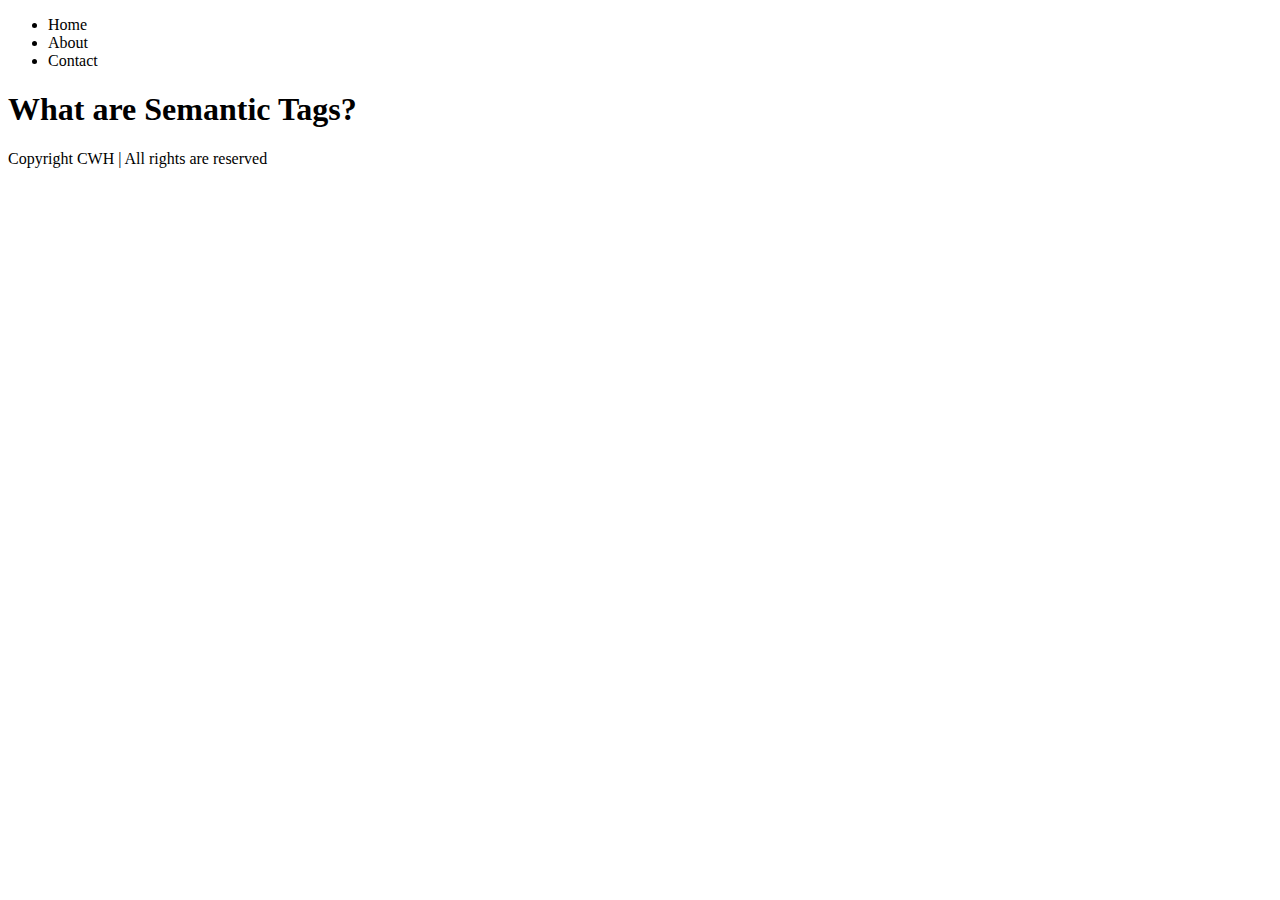
<file: Task11/index.html>
<!DOCTYPE html>
<html lang="en">
  <head>
    <meta charset="UTF-8" />
    <meta name="viewport" content="width=device-width, initial-scale=1.0" />
    <title>Semantic Tags</title>
  </head>
  <body>
    <header>
      <nav>
        <ul>
          <li>Home</li>
          <li>About</li>
          <li>Contact</li>
        </ul>
      </nav>
    </header>
    <main>
      <h1>What are Semantic Tags?</h1>
    </main>
    <footer>Copyright CWH | All rights are reserved</footer>
  </body>
</html>
</file>
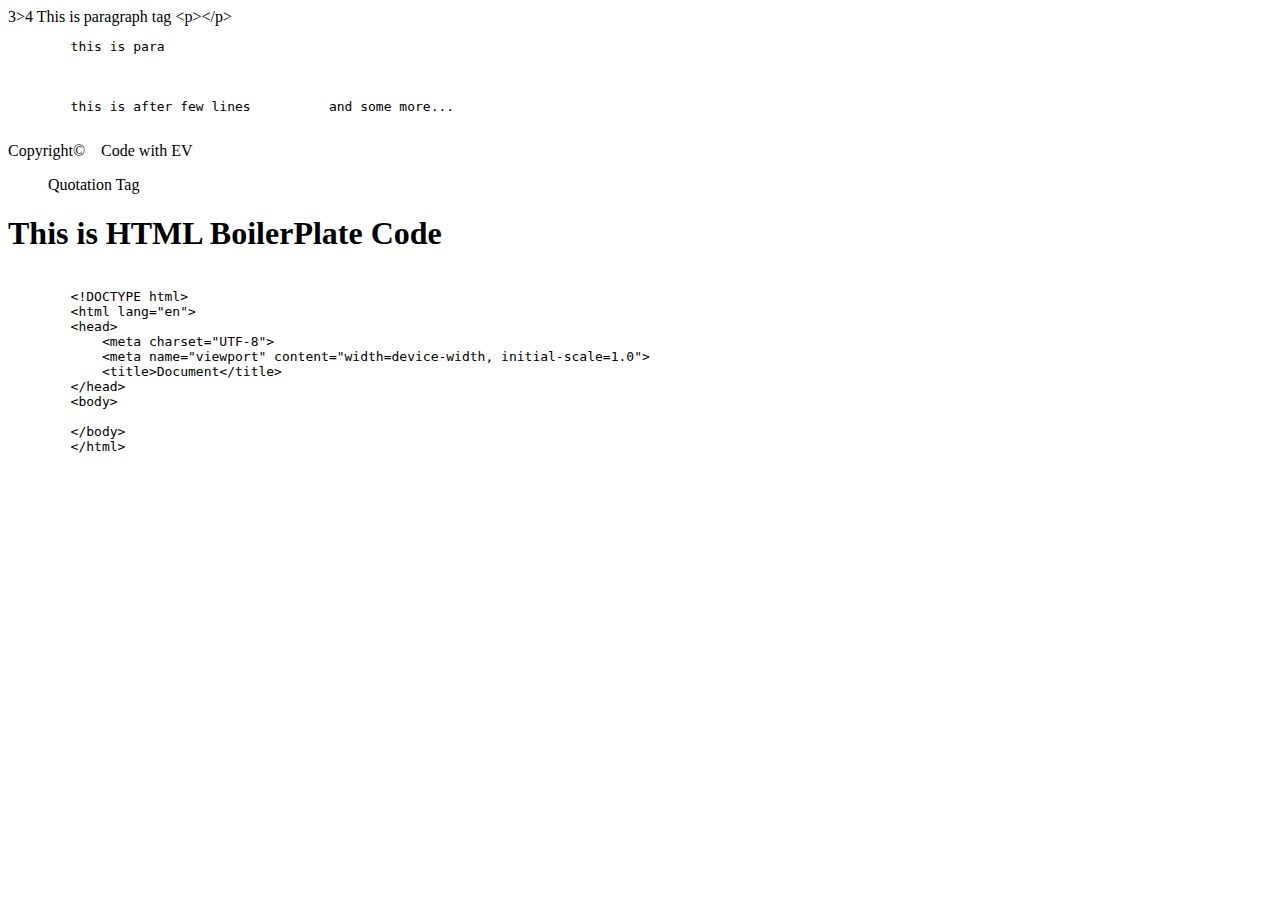
<file: Task13/index.html>
<!DOCTYPE html>
<html lang="en">
  <head>
    <meta charset="UTF-8" />
    <meta name="viewport" content="width=device-width, initial-scale=1.0" />
    <title>Entities</title>
  </head>
  <body>
    3>4 This is paragraph tag &lt;p&gt;&lt;/p&gt;
    <pre>
        this is para



        this is after few lines          and some more...
    </pre>

    Copyright&copy;&nbsp;&nbsp;&nbsp;&nbsp;Code with EV
    <blockquote>Quotation Tag</blockquote>

    <h1>This is HTML BoilerPlate Code</h1>
    <pre>
        <code>
        &lt;!DOCTYPE html&gt;
        &lt;html lang="en"&gt;
        &lt;head&gt;
            &lt;meta charset="UTF-8"&gt;
            &lt;meta name="viewport" content="width=device-width, initial-scale=1.0"&gt;
            &lt;title&gt;Document&lt;/title&gt;
        &lt;/head&gt;
        &lt;body&gt;

        &lt;/body&gt;
        &lt;/html&gt;
        </code>
    </pre>
  </body>
</html>
</file>
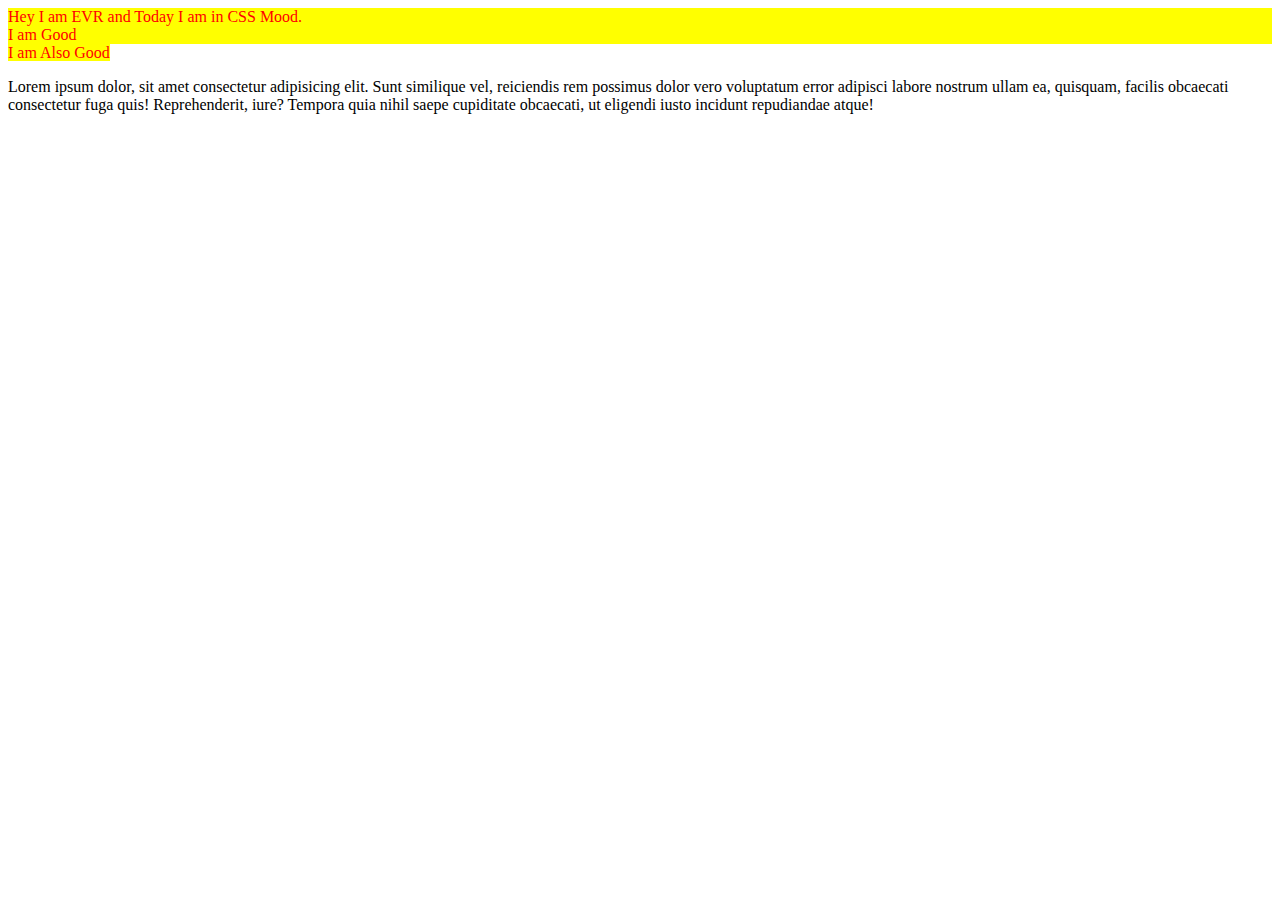
<file: Task14/index.html>
<!DOCTYPE html>
<html lang="en">
<head>
    <meta charset="UTF-8">
    <meta name="viewport" content="width=\, initial-scale=1.0">
    <title>CSS</title>
    <style>
        div,span{
            color: red;
            background-color: yellow;
        }
    </style>
</head>
<body>
    <div>
        Hey I am EVR and Today I am in CSS Mood.
    </div>
    <div>
        I am Good
    </div>
    <span>
        I am Also Good
    </span>
    <p>Lorem ipsum dolor, sit amet consectetur adipisicing elit. Sunt similique vel, reiciendis rem possimus dolor vero voluptatum error adipisci labore nostrum ullam ea, quisquam, facilis obcaecati consectetur fuga quis! Reprehenderit, iure? Tempora quia nihil saepe cupiditate obcaecati, ut eligendi iusto incidunt repudiandae atque!</p>
</body>
</html>
</file>
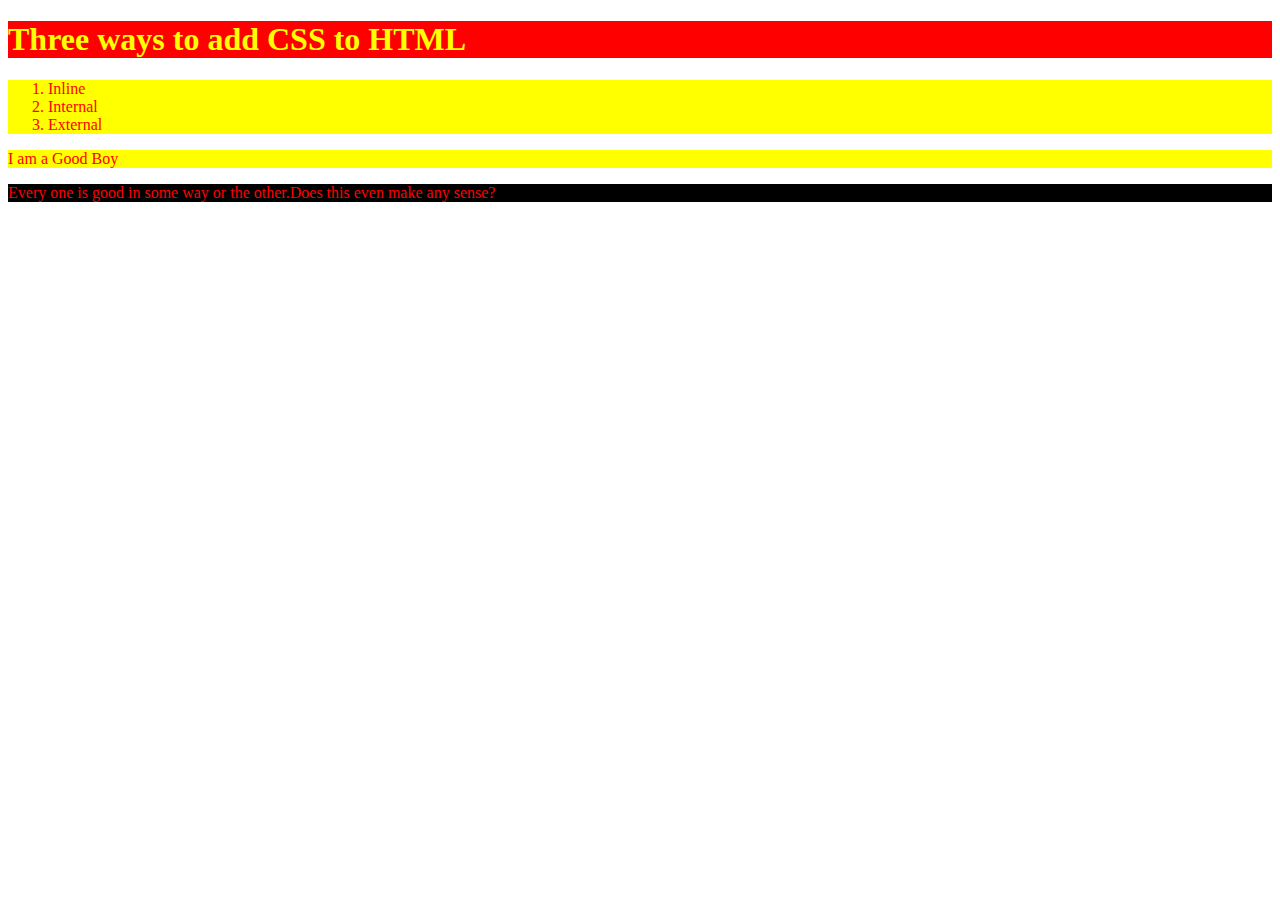
<file: Task15/index.html>
<!DOCTYPE html>
<html lang="en">
<head>
    <meta charset="UTF-8">
    <meta name="viewport" content="width=\, initial-scale=1.0">
    <title>Inline,External,Internal CSS</title>
    <!-- Internal CSS -->
    <style>
        div{
            background-color: yellow;
            color: red;
        }
    </style>
    <!-- External CSS -->
     <link rel="stylesheet" href="style.css">
</head>
<body>
    <!-- Inline CSS -->
    <h1 style="color: yellow; background-color: red;">
        Three ways to add CSS to HTML
    </h1>
    <div>
        <ol>
            <li>Inline</li>
            <li>Internal</li>
            <li>External</li>
        </ol>
    </div>
    <div>
        I am a Good Boy
    </div>
    <p>
        Every one is good in some way or the other.Does this even make any sense?
    </p>
</body>
</html>
</file>
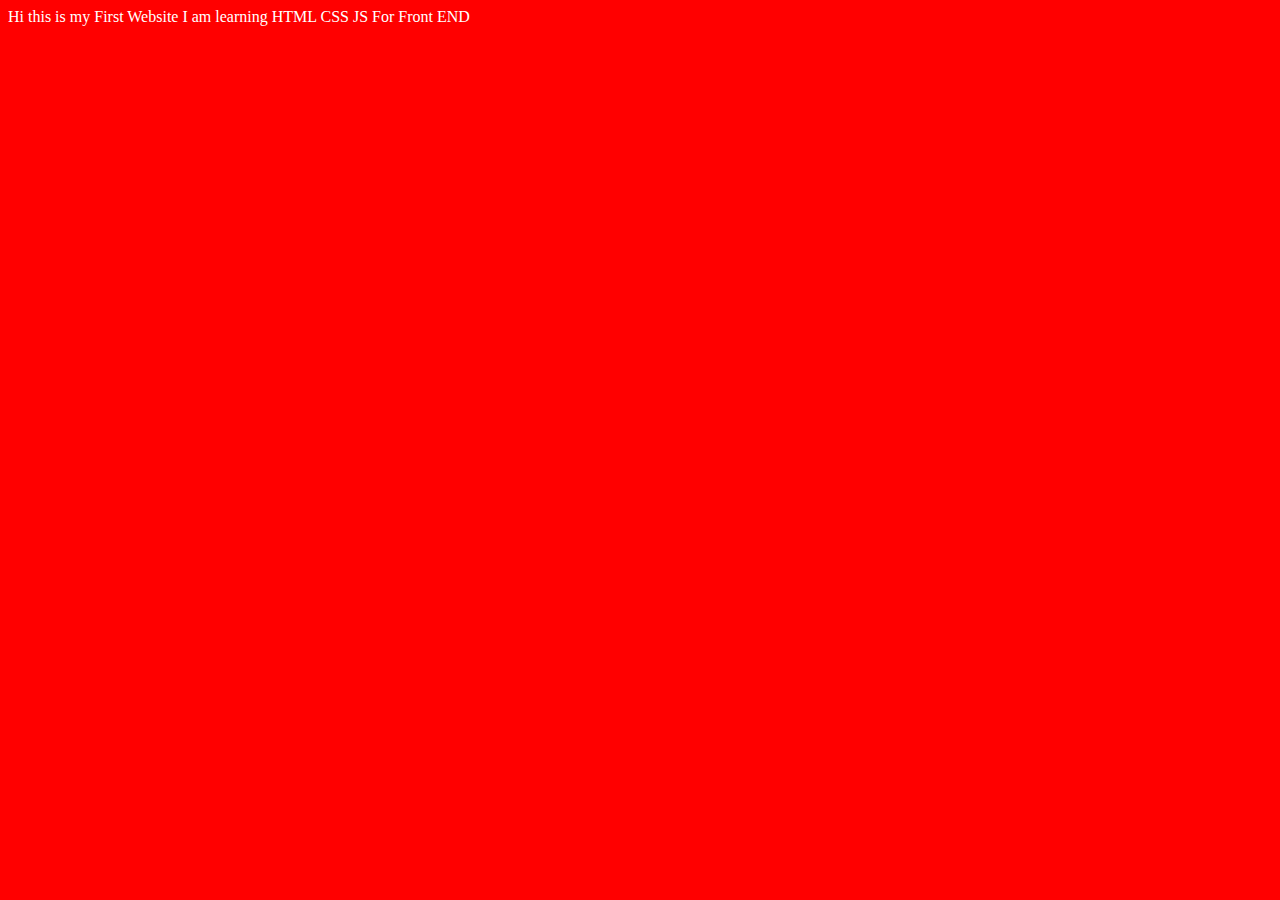
<file: Task2/index.html>
<!DOCTYPE html>
<html lang="en">
<head>
    <meta charset="UTF-8">
    <meta name="viewport" content="width=device-width, initial-scale=1.0">
    <title>EVR</title>
    <link rel="stylesheet" href="style.css">
</head>
<body>
    Hi this is my First Website
    I am learning HTML CSS JS For Front END

    <script src="script.js"></script>
</body>
</html>
</file>
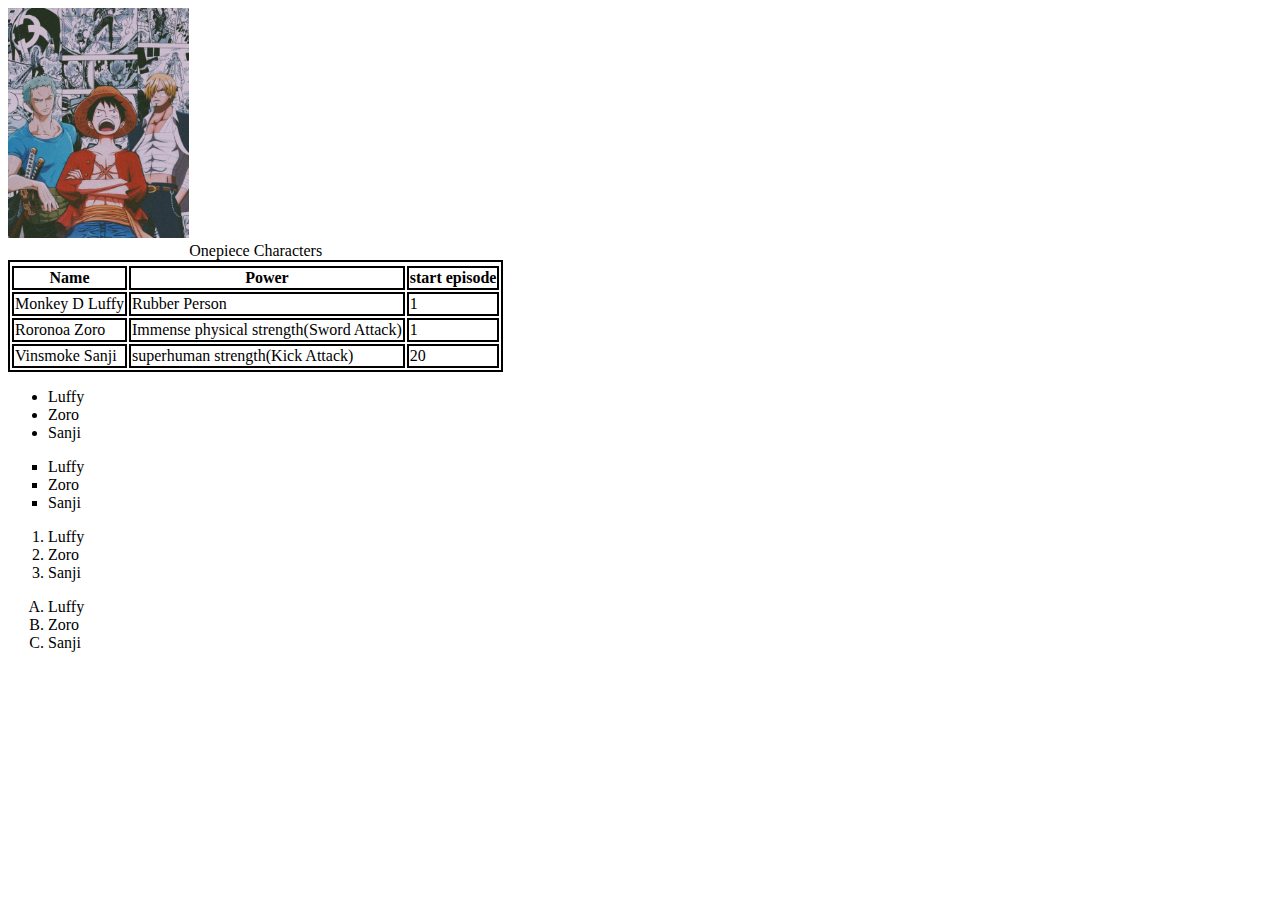
<file: Task5/index.html>
<!DOCTYPE html>
<html lang="en">
<head>
    <meta charset="UTF-8">
    <meta name="viewport" content="width=device-width, initial-scale=1.0">
    <title>Images,tables,lists</title>
    <link rel="stylesheet" href="style.css">
</head>
<body>
    <img height="230" src="Onepiece.png" alt="Onpiece image">
    <table>

        <tr>
            <caption>Onepiece Characters</caption>
            <th>Name</th>
            <th>Power</th>
            <th>start episode</th>
        </tr>
        <tr>
            <td>
                Monkey D Luffy
            </td>
            <td>
                Rubber Person
            </td>
            <td>1</td>
        </tr>
        <tr>
            <td>Roronoa Zoro</td>
            <td>Immense physical strength(Sword Attack)</td>
            <td>1</td>
        </tr>
        <tr>
            <td>Vinsmoke Sanji</td>
            <td>superhuman strength(Kick Attack)</td>
            <td colspan="10">20</td>
        </tr>
    </table>

    <ul>
        <li>Luffy</li>
        <li>Zoro</li>
        <li>Sanji</li>
    </ul>
    <ul type="square">
        <li>Luffy</li>
        <li>Zoro</li>
        <li>Sanji</li>
    </ul>
    <ol>
        <li>Luffy</li>
        <li>Zoro</li>
        <li>Sanji</li>
    </ol>
    <ol type="A">
        <li>Luffy</li>
        <li>Zoro</li>
        <li>Sanji</li>
    </ol>
</body>
</html>
</file>
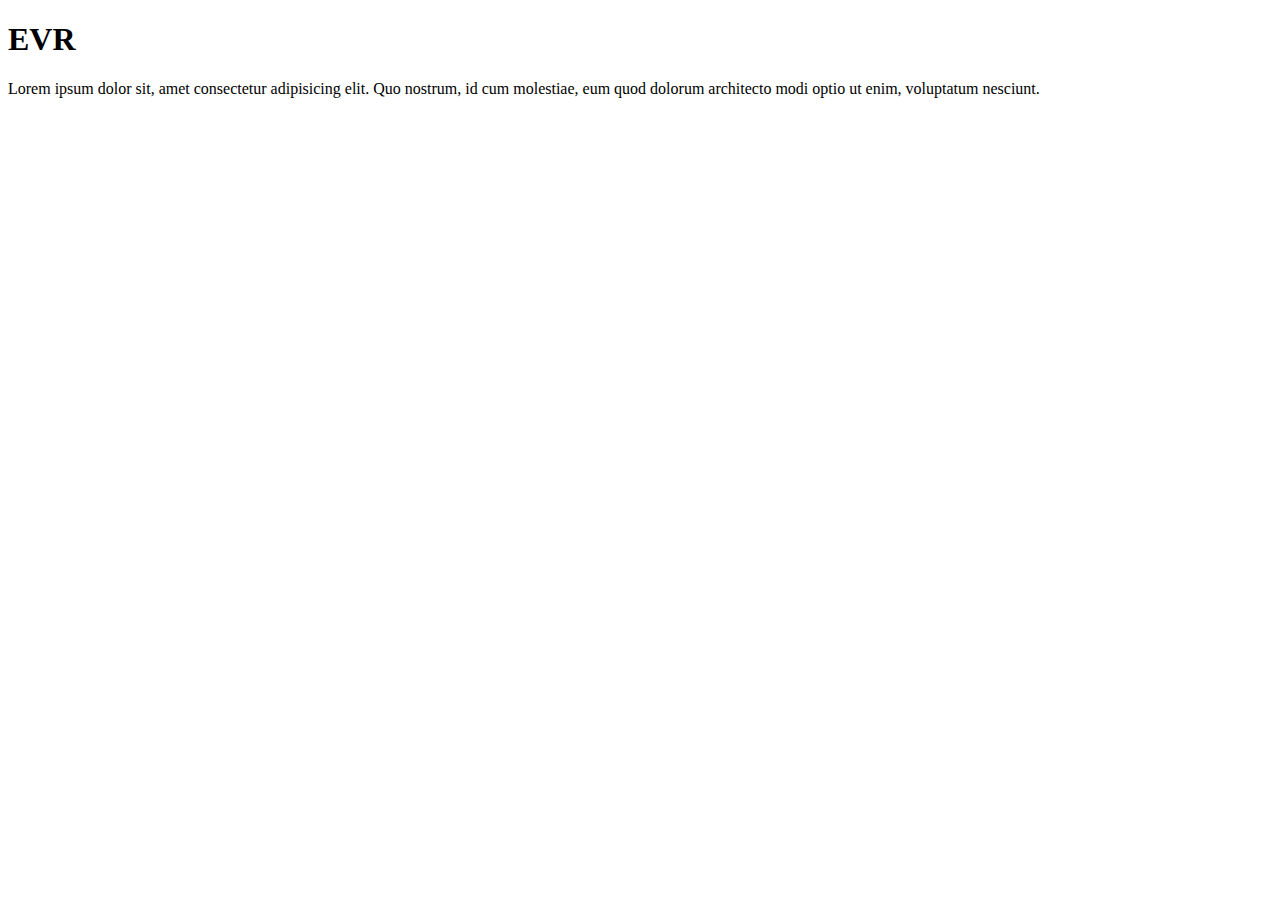
<file: Task6/index.html>
<!DOCTYPE html>
<html lang="en">
<head>
    <meta charset="UTF-8">
    <meta name="viewport" content="width=\, initial-scale=1.0">
    <meta name="description" content="This is a page which contain description of EVR">
    <title>Code wih EV</title>
</head>
<body>
    <!--use inspect and use lighthouse-->

    <h1>EVR</h1>
    <p>Lorem ipsum dolor sit, amet consectetur adipisicing elit. Quo nostrum, id cum molestiae, eum quod dolorum architecto modi optio ut enim, voluptatum nesciunt.</p>
</body>
</html>
</file>
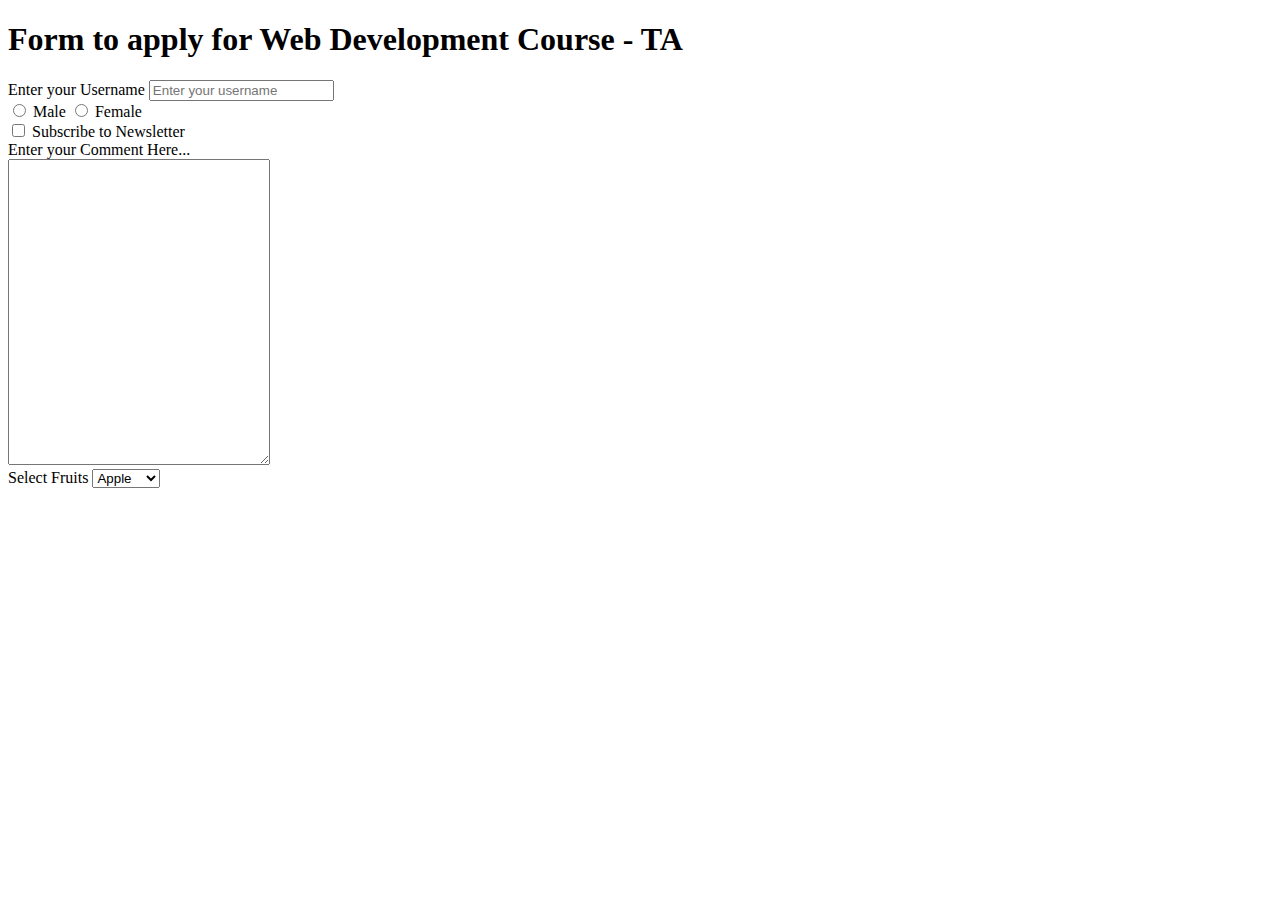
<file: Task7/index.html>
<!DOCTYPE html>
<html lang="en">
<head>
    <meta charset="UTF-8">
    <meta name="viewport" content="width=device-width, initial-scale=1.0">
    <title>Forms - Lets learn it</title>
</head>
<body>
    <h1>Form to apply for Web Development Course - TA</h1>
<form action="post">
    <div>
        <label for="username">Enter your Username</label>
        <input type="text" id="username" placeholder="Enter your username" name="username">
    </div>
    <div>
        
        <input type="radio" name="gender" id="male" value="male">
        <label for="male">Male</label>
        
        <input type="radio" name="gender" id="female" value="female">
        <label for=female>Female</label>
    </div>  
    <div>
        <input type="checkbox" name="subscribe" id="subscribe" value="yes">
        <label for="subscribe">Subscribe to Newsletter</label>
    </div>

    <div>
    <label for="comment">Enter your Comment Here...</label> 
    <br>
    <textarea name="comment" id="4" cols="30" rows="20"></textarea> 
    </div>

    <div>
        <label for="fruits">Select Fruits</label>
        <select name="fruits" id="fruits">
            <option value="apple">Apple</option>
            <option value="banana">Banana</option>
            <option value="cherry">Cherry</option>
            
        </select>
    </div>

</form>
</body>
</html>
</file>
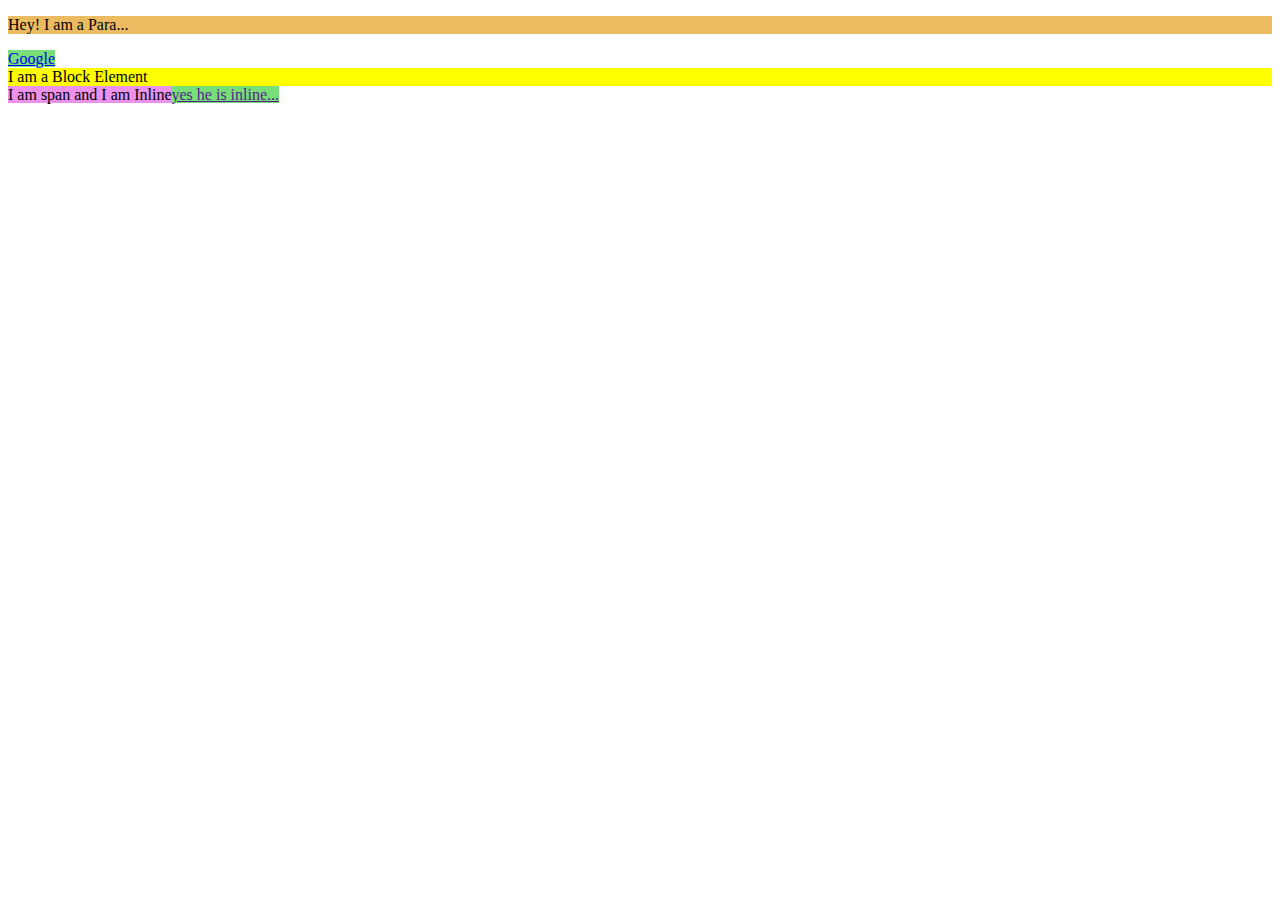
<file: Task8/index.html>
<!DOCTYPE html>
<html lang="en">
  <head>
    <meta charset="UTF-8" />
    <meta name="viewport" content="width=device-width, initial-scale=1.0" />
    <title>Inline and Block Elements - HTML</title>
    <link rel="stylesheet" href="style.css" />
  </head>
  <body>
    <p>Hey! I am a Para...</p>
    <a href="https://google.com" target="_blank">Google</a>
    <div>I am a Block Element</div>
    <span>I am span and I am Inline</span><a href="">yes he is inline...</a>
    <!--  -->
</body>
</html>
</file>
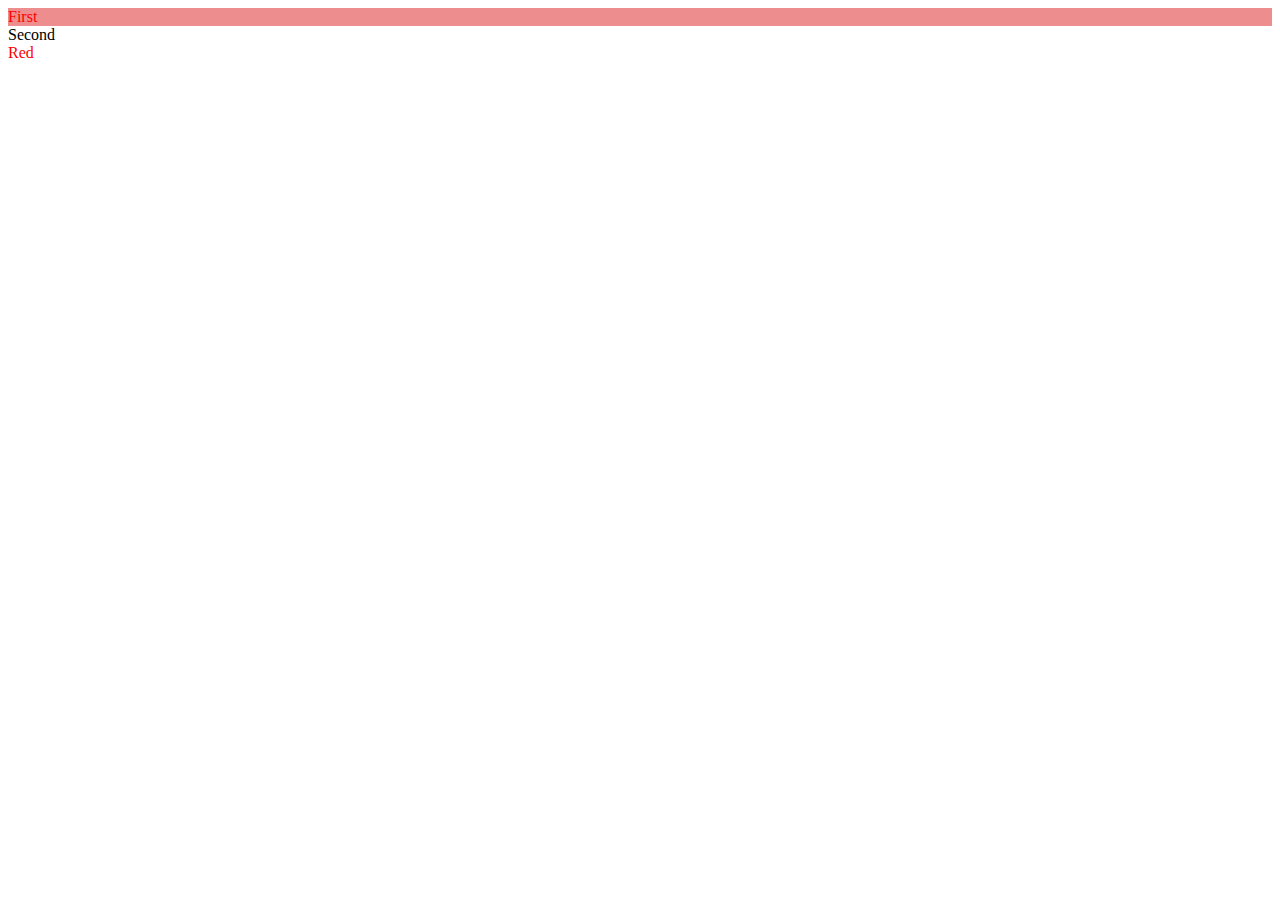
<file: Task9/index.html>
<!DOCTYPE html>
<html lang="en">
<head>
    <meta charset="UTF-8">
    <meta name="viewport" content="width=device-width, initial-scale=1.0">
    <title>ID and Classes in HTML</title>
    <link rel="stylesheet" href="style.css">
</head>
<body>
     <div id="firstdiv" class="red bg-yellow">First</div>
    <div id="secondiv">Second</div>
    <span class="red">Red</span>
</body>
</html>
</file>
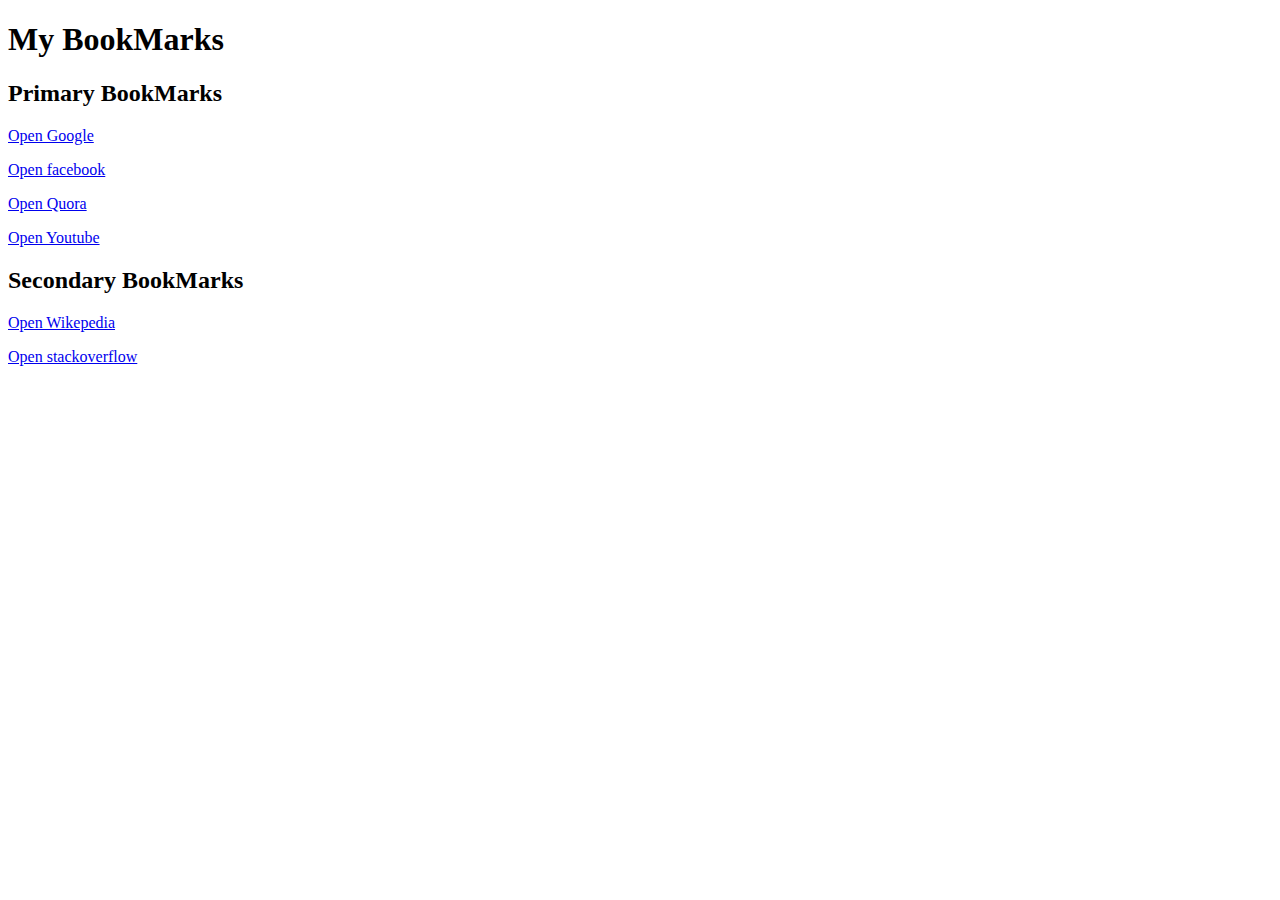
<file: Task4/Bookmarkmanager.html>
<!DOCTYPE html>
<html lang="en">
<head>
    <meta charset="UTF-8">
    <meta name="viewport" content="width=device-width, initial-scale=1.0">
    <title>BookMark Manager - EVR</title>
</head>

<body>
    <h1>My BookMarks</h1>
    <h2>Primary BookMarks</h2>
    <p>
    <a href="http://www.google.com" target="_blank">Open Google</a>
    </p>
    <p><a href="http://www.facebook.com" target="_blank">Open facebook</a></p>
    <p><a href="http://www.quora.com" target="_blank">Open Quora</a></p>
    <p><a href="http://www.youtube.com" target="_blank">Open Youtube</a></p>
    <h2>Secondary BookMarks</h2>
    <p><a href="http://www.wikipedia.com" target="_blank">Open Wikepedia</a></p>
    <p><a href="http://www.stackoverflow.com" target="_blank">Open stackoverflow</a></p>
</body>
</html>
</file>
<file: Task15/style.css>
p{
    background-color: black;
    color: red;
}
</file>
<file: Task2/style.css>
body{
    background-color: red;
    color: white;
}
</file>
<file: Task5/style.css>
table,th,td{
    border: 2px solid black;
}
</file>
<file: Task8/style.css>
p {
  background-color: rgb(235, 187, 97);
}
a {
  background-color: rgb(120, 223, 120);
}
div {
  background-color: yellow;
}
span {
  background-color: rgb(235, 144, 235);
}
</file>
<file: Task9/style.css>
.red{
    color: red;
}

#firstdiv{
    background-color: rgb(237, 141, 141);
}

.bg-yellow{
    background-color: yellow;
}
</file>
